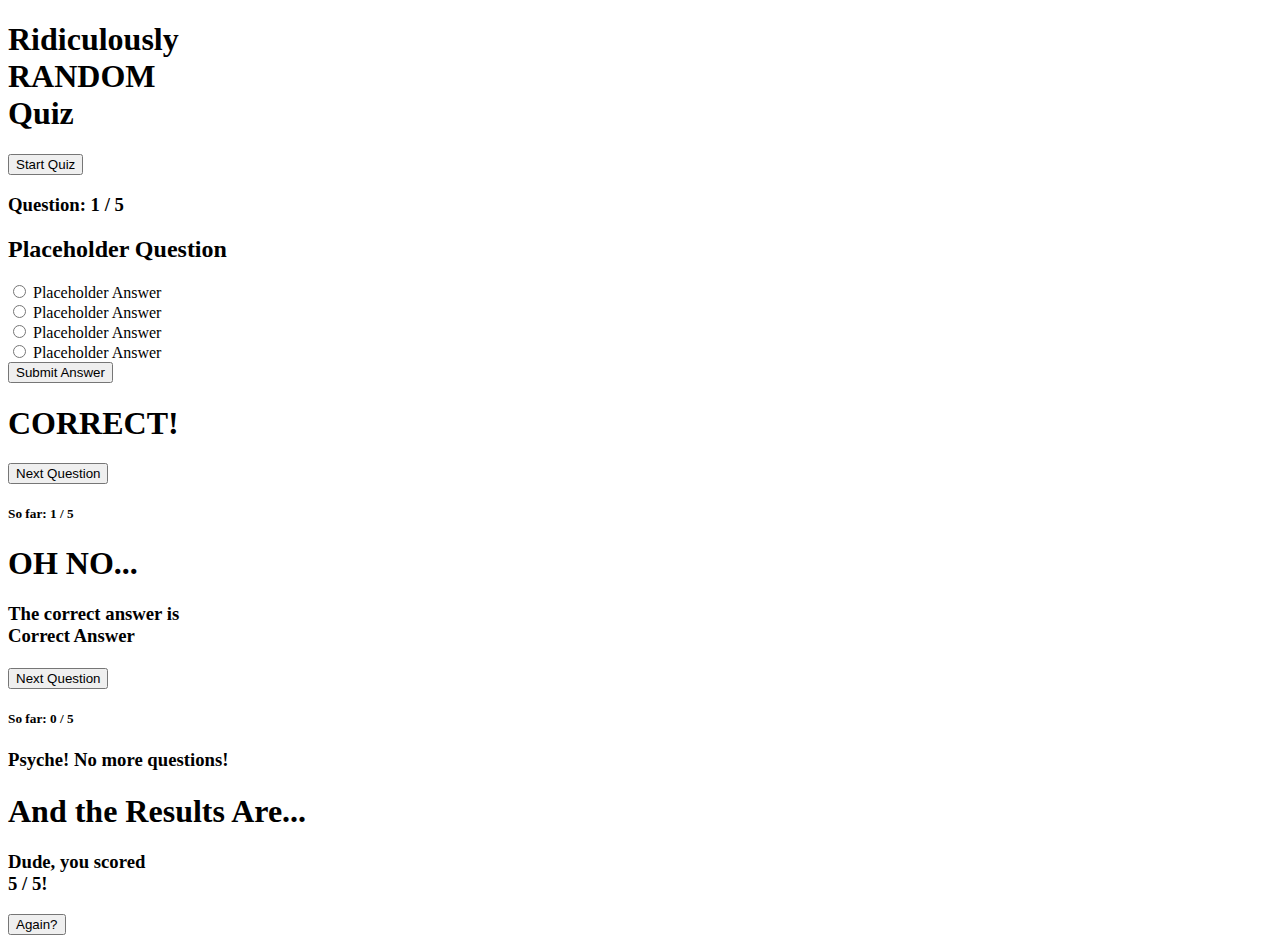
<file: wireframe/wireframe.html>
<!DOCTYPE html>
<html lang="en">

<head>
    <meta charset="UTF-8">
    <meta name="viewport" content="width=device-width, initial-scale=1.0">
    <title>The Random Quiz</title>
</head>

<body>
    <header>
        <h1>Ridiculously <br> RANDOM <br> Quiz</h1>
    </header>

    <main>
      <button id="start" class="begin">Start Quiz</button>

      <div class="questions boxed">
          <h3> Question: 1 / 5 </h3>
          
          <h2 id="question">Placeholder Question</h2>
          
          <form class="boxed">
          
            <input type="radio" id="ans1" name="quest" value="${currentQuestion.answer[0]}">
            <label for="male">Placeholder Answer</label><br>
          
            <input type="radio" id="ans2" name="quest" value="${currentQuestion.answer[1]}">
            <label for="female">Placeholder Answer</label><br>
          
            <input type="radio" id="ans3" name="quest" value="${currentQuestion.answer[2]}">
            <label for="other">Placeholder Answer</label><br>
          
            <input type="radio" id="ans4" name="quest" value="${currentQuestion.answer[3]}">
            <label for="other">Placeholder Answer</label>
        
        </form>    
      </div>
   
      <div>
         <button id="submit">Submit Answer</button>
      </div>
    
      <div class="questions boxed">
      
        <h1 id="question" class="smaller">CORRECT!</h2>
      
        <button id="next">Next Question</button>
      
        <h5>So far: 1 / 5</h5>
      
      </div>
    
      <div class="questions boxed">
      
        <h1 id="question">OH NO...</h2>
      
        <h3>The correct answer is <br> Correct Answer<h3>
      
        <button id="next">Next Question</button>
      
        <h5>So far: 0 / 5</h5>
      
      </div>
    
      <div class="questions boxed">
        <h3> Psyche! No more questions! </h3> 
      
        <h1 id="question">And the Results Are...</h2>
      
        <h3> Dude, you scored <br> 5 / 5! </h3>
        <button id="again"> Again? </button>
      </div>
      
    </main>
</body>

</html>
</file>
